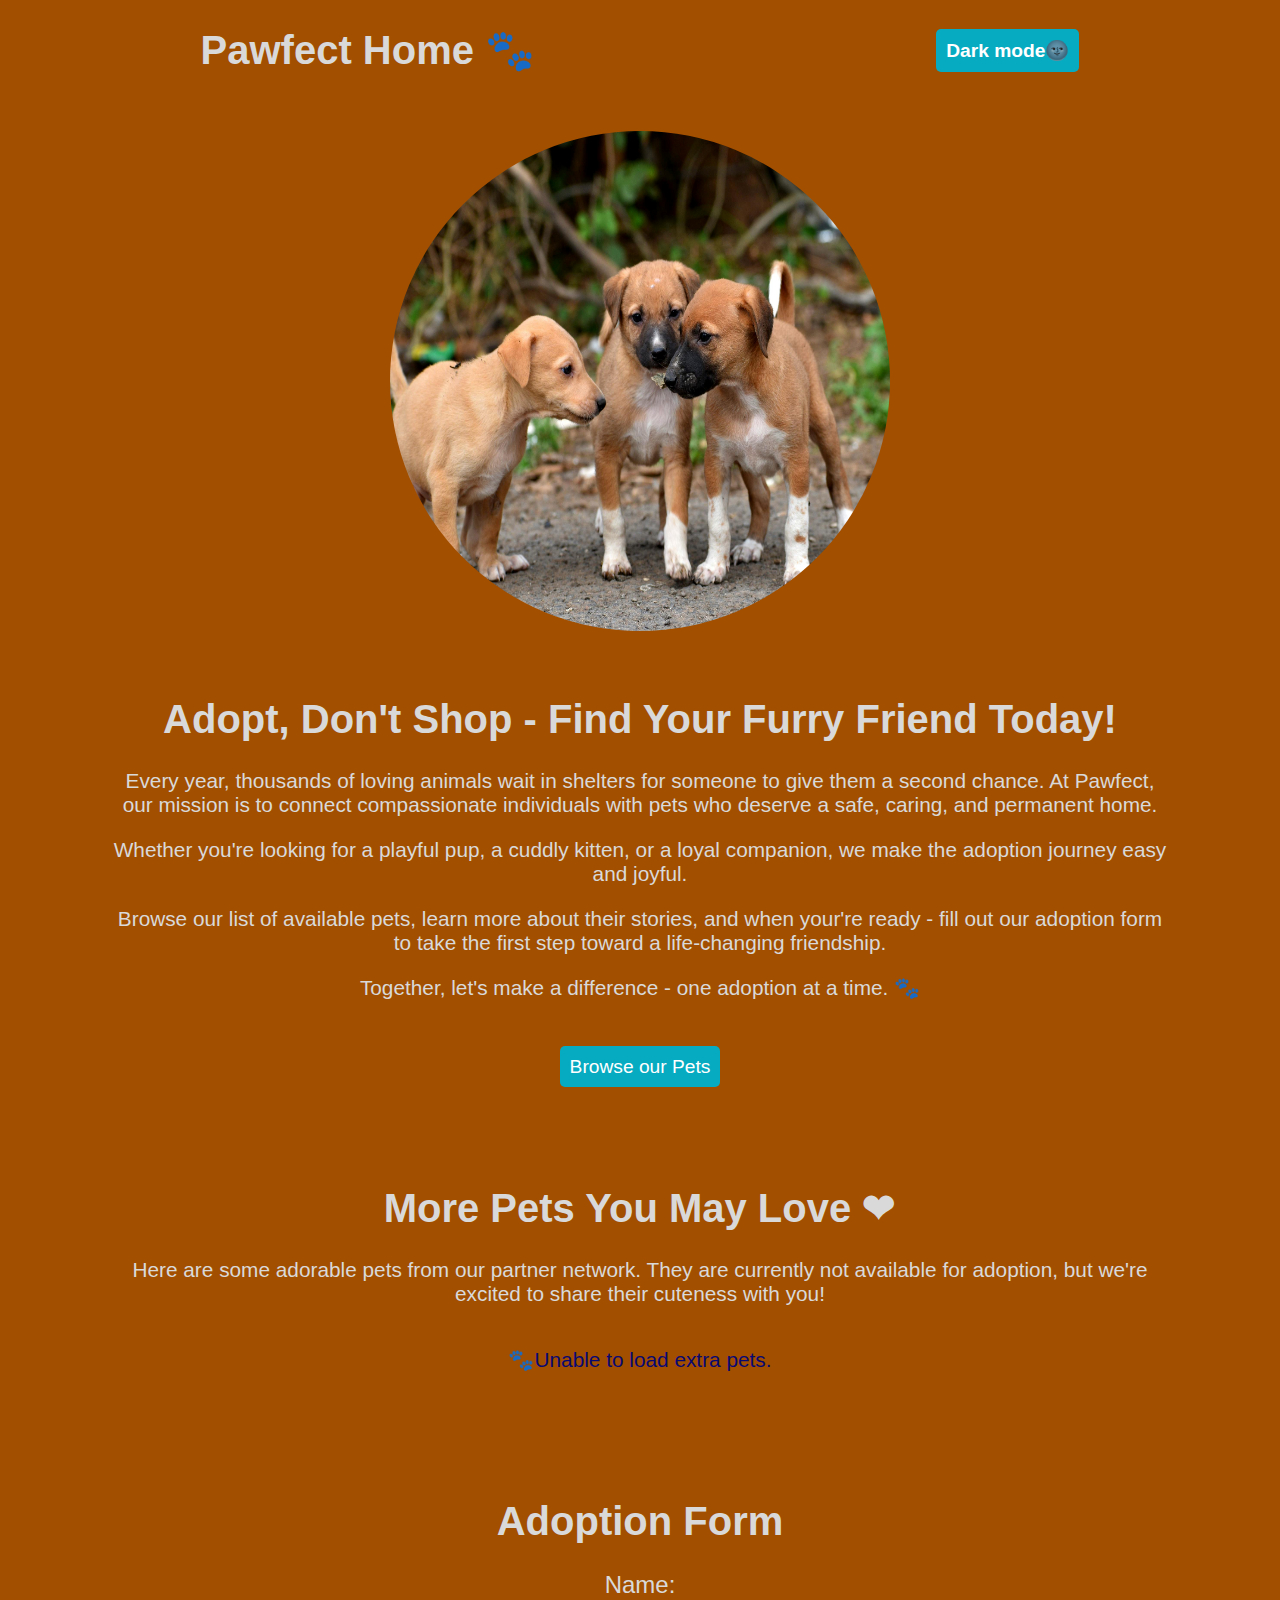
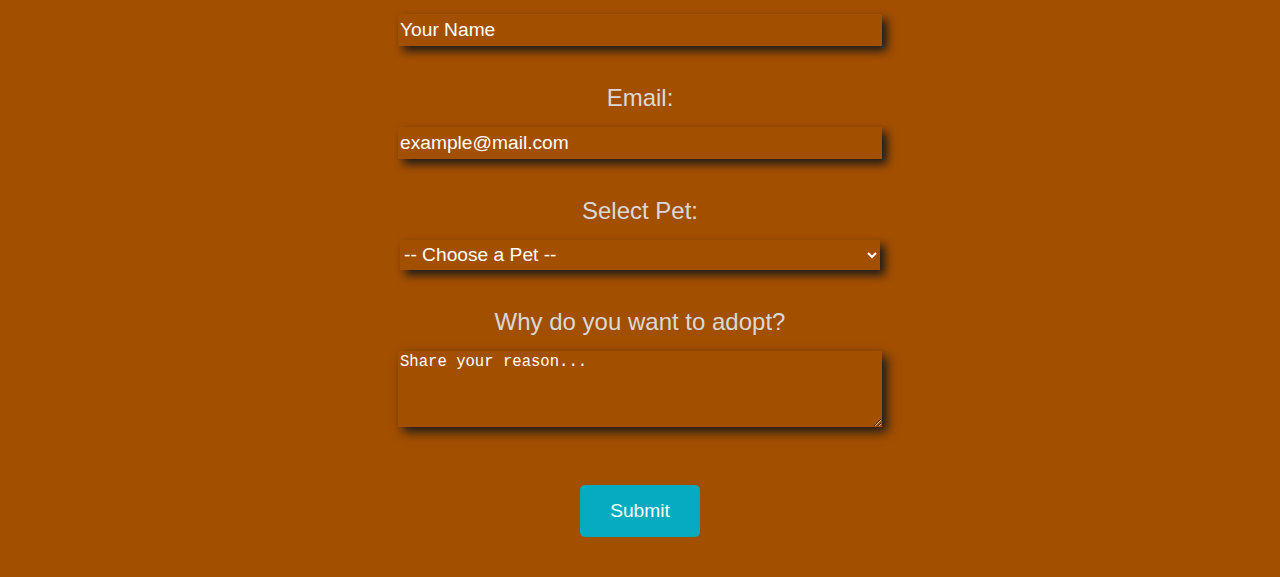
<file: index.html>
<!DOCTYPE html>
<html lang="en">
<head>
    <meta charset="UTF-8">
    <meta name="viewport" content="width=device-width, initial-scale=1.0">
    <title>Pawfect Home 🐾 - Adopt a Pet Today</title>
    <link rel="stylesheet" href="./style.css">
    <link rel="stylesheet" href="./responsiveness.css"">
</head>
<body style="font-family: Arial, Helvetica, sans-serif;  color: hsl(0, 0%, 85%); background-color: hsl(29, 100%, 32%);">
    <header style="width: 100%;">
        <div class="heading">
            <h1>Pawfect Home 🐾</h1>
            <div class="theme-btn">
                <button type="button" onclick="changeBackground()" id="myBtn">Dark mode🌚</button>  
                <button type="button" onclick="changeBackgroundIcon()" id="backgroundBtn">🌚</button>  
            </div>
        </div>
        <div class="image-container">
            <img src="./images/three puppies image.jpg" alt="three cute puppies" class="header-image">
        </div>
    </header>
    <section class="about-section">
        <h1>Adopt, Don't Shop - Find Your Furry Friend Today!</h1>
        <p>Every year, thousands of loving animals wait in shelters for someone to give them a second chance. At Pawfect, our mission is to connect compassionate individuals with pets who deserve a safe, caring, and permanent home.</p>
        <p>Whether you're looking for a playful pup, a cuddly kitten, or a loyal companion, we make the adoption journey easy and joyful.
        </p>
        <p>Browse our list of available pets, learn more about their stories, and when your're ready - fill out our adoption form to take the first step toward a life-changing friendship. 
        </p>
        <p>Together, let's make a difference - one adoption at a time. 🐾</p><br><br>   
        <a href="./pets_page.html" class="browseBtn">Browse our Pets</a>
    </section>

    <section class="about-section">
        <h1>More Pets You May Love ❤</h1>
        <p>
            Here are some adorable pets from our partner network. They are currently not available for adoption, but we're excited to share their cuteness with you!
        </p>
        <div id="apiData" style="color:hsl(240, 87%, 24%)"></div>
    </section>

    <section class="form-section">
        <h1>Adoption Form</h1>
        <form id="adoptionForm" onsubmit="return validateForm()">
            <label for="name">Name:</label>
            <input type="text" id="name" placeholder="Your Name">
            <span class="error" id="nameError"></span>

            <label for="email">Email:</label>
            <input type="email" id="email" placeholder="example@mail.com" >
            <span class="error" id="emailError"></span>

            <label for="pet_option">
                Select Pet:
            </label>
            <select id="pet" >
                <option value="">-- Choose a Pet --</option>
                <option value="Bella">Bella - Golden Retriever</option>
                <option value="Luna">Luna - Beagle</option>
                <option value="Shadow">Shadow - Indie</option>
                <option value="Milo">Milo - Cat</option>
                <option value="Coco">Bella - Parrot</option>
            </select>
            <span class="error" id="petError"></span>

            <label for=""reason>Why do you want to adopt?</label>
            <textarea id="reason" rows="4" placeholder="Share your reason..." ></textarea>
            <span class="error" id="reasonError"></span>

            <button type="submit">Submit</button>
        </form>
    </section>

    <script src="./script.js"></script>
</body>

</html>
</file>
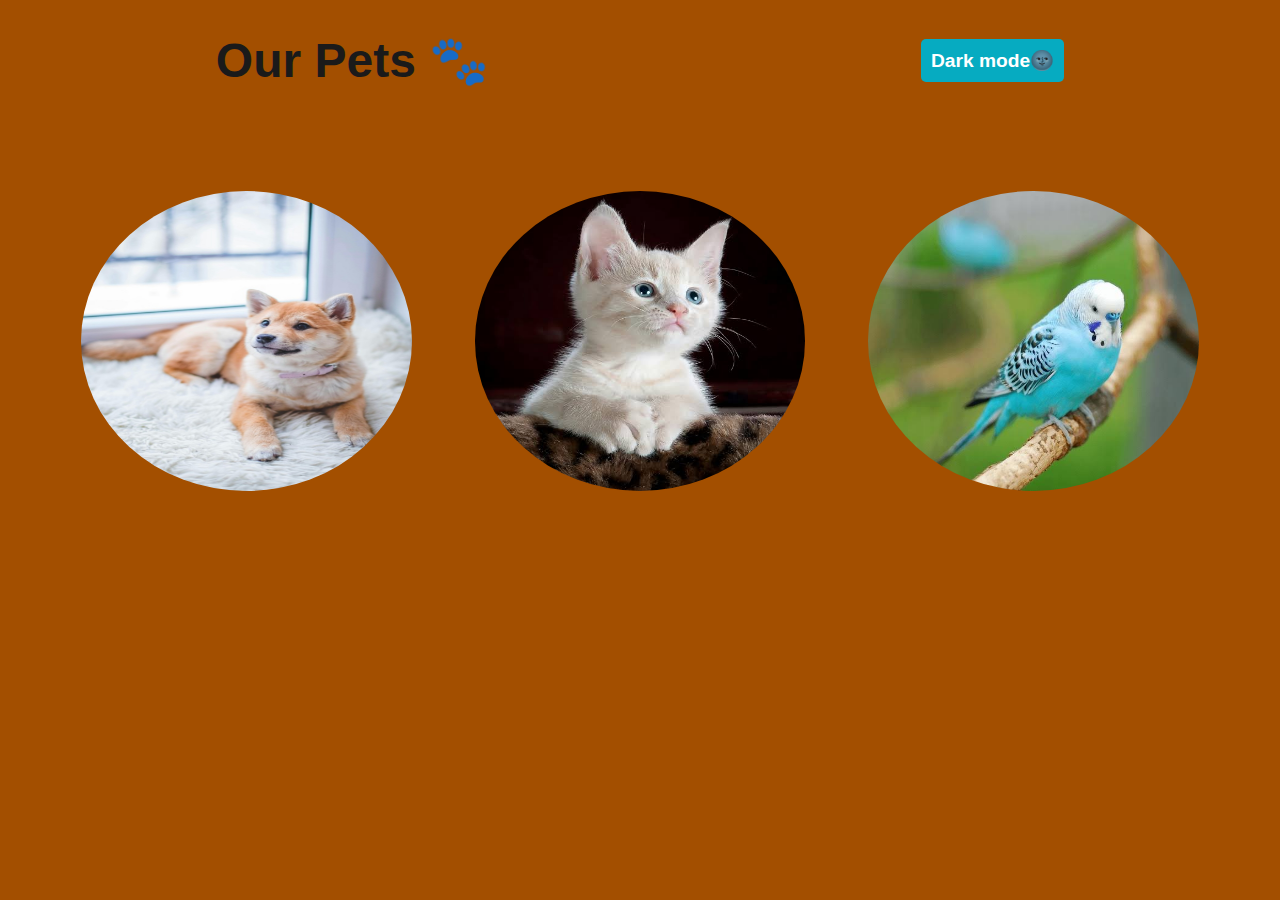
<file: pets_page.html>
<!DOCTYPE html>
<html lang="en">

<head>
    <meta charset="UTF-8">
    <meta name="viewport" content="width=device-width, initial-scale=1.0">
    <title>Pawfect Home 🐾 - Adopt a Pet Today</title>
        <link href="https://cdn.jsdelivr.net/npm/bootstrap@5.0.2/dist/css/bootstrap.min.css" rel="stylesheet"
            integrity="sha384-EVSTQN3/azprG1Anm3QDgpJLIm9Nao0Yz1ztcQTwFspd3yD65VohhpuuCOmLASjC" crossorigin="anonymous">
        <link rel="stylesheet" href="./pets_page_style.css">
</head>

<body style="font-family: Arial, Helvetica, sans-serif;  background-color: hsl(29, 100%, 32%);">
    <div class="head-container">
        <h1 class="text-center text-white pt-4 pb-4 heading">Our Pets 🐾</h1>
        <button type="button" onclick="changeBackground()" id="myBtn">Dark mode🌚</button>  
        <button type="button" onclick="changeBackgroundIcon()" id="backgroundBtn">🌚</button>
    </div>

    <div class="pet-menu" id="petMenu">
        <div class="dogs" id="dogImage">
            <img src="./images/puppy image.jpg" alt="puppy">
        </div>
        <div class="cats" id="catImage">
            <img src="./images/cat.jpeg" alt="cat">
        </div>
        <div class="birds" id="birdImage">
            <img src="./images/bird.jpeg" alt="bird">
        </div>
    </div>

    <div class="pet-list gap-2" id="dogList">
        <div class="card">
            <img src="./images/Bella - Golden retriever.jpeg" alt="Golden Retriever" class="card-img-top">
            <div class="card-body">
                <h4 class="card-title">
                    Bella - The Playful Golden Retriever
                </h4>
                <p class="card-text">
                    Bella is a 2-year-old golden retriever full of energy and love. Rescued from the streets she's now
                    looking for a forever home where she can run, play and cuddle all day long.
                </p>
            </div>
        </div>

        <div class="card">
            <img src="./images/Luna - Beagle.jpeg" alt="Golden Retriever" class="card-img-top">
            <div class="card-body">
                <h4 class="card-title">
                    Luna - The Curious Beagle
                </h4>
                <p class="card-text">
                    Luna is a curious little beagle who enjoys long walks and sniffing out adventures. She's friendly with other dos and would love a home with a garden to explore. 
                </p>
            </div>
        </div>
  
        <div class="card">
            <img src="./images/Shadow - Indie.jpg" alt="Golden Retriever" class="card-img-top">
            <div class="card-body">
                <h4 class="card-title">
                    Shadow - The loyal Indie Dog.
                </h4>
                <p class="card-text">
                    Shadow was rescued during a rainy season, scared and hungry. Now healthy and loyal, he's looking for somone who can give him the love he's always deserved.
                </p>
            </div>
        </div>
    </div>


    <div class="pet-list" id="catList">
        <div class="card">
            <img src="./images/Milo - Cat.jpeg" alt="Golden Retriever" class="card-img-top">
            <div class="card-body">
                <h4 class="card-title">
                    Milo - The Gentle Tabby Cat
                </h4>
                <p class="card-text">
                    Milo is a calm and affectionate 3-year-old cat who loves cruling up by the window and watching the world go by. He's been waiting patiently for a quiet home with lots of cuddles.
                </p>
            </div>
        </div>
    </div>


    <div class="pet-list" id="birdList">
        <div class="card">
            <img src="./images/Coco - Parrot.jpeg" alt="Golden Retriever" class="card-img-top">
            <div class="card-body">
                <h4 class="card-title">
                    Coco - The Chatty Parrot
                </h4>
                <p class="card-text">
                    Coco is a 5-year-old parrot with a lot to say! She's social, smart and loves music Coco is looking for a home where she can interact and be part of the family.
                </p>
            </div>
        </div>
    </div>
    
    <div class="backBtnContainer" id="goBackBtn">
        <button type="button">Back</button>
    </div>

    <script src="./pets_page.js"">
        
    </script>
</body>

</html>
</file>
<file: style.css>
body{
    margin: 0;
    padding: 0;
    box-sizing: border-box;
    transition: 1.5s;
    max-width: 100vw;
}
.heading{
    display: flex;
    justify-content: space-around;
    align-items: center;
}
.heading h1{
    font-size: 2.5em;
    display: inline;
}
.heading button{
    font-size: 1.2em;
    font-weight: bold;
    color: white;
    padding: 10px;
    border: none;
    border-radius: 5px;
    background-color: hsl(187, 94%, 39%);
    cursor: pointer;
    transition: .2s;
}
.heading button:hover{
    padding: 12px;
    background-color: hsl(187, 94%, 35%);
}
#backgroundBtn{
    display: none;
}
.image-container{
    width: 100%;
    display: flex;
    justify-content: center;
    padding-top: 30px;
}
.header-image{
    border-radius: 50%;
    height: 500px;
    width: 500px;
}
.about-section{
    text-align: center;
    padding: 40px 10px;
}
.about-section h1{
    font-size: 2.5em;
}
.about-section p{
    padding: 0px 100px;
    font-size: 1.3rem;
}
.browseBtn{
    color: white;
    text-decoration: none;
    padding: 10px;
    background-color: hsl(187, 94%, 39%);
    transition: .2s;
    border-radius: 5px;
    font-size: 1.2em;
    border: none;
}
.browseBtn:hover{
    background-color: hsl(187, 94%, 35%);
    padding: 12px;
}
.form-section{
    padding: 40px;
}
.form-section h1{
    font-size: 2.5em;
    text-align: center;
    font-weight: bold;
}
form{
    display: flex;
    flex-direction: column;
    align-items: center;
    row-gap: 15px;
}
form label{
    font-size: 1.5em;
}
input::placeholder{
    color: white;
}
form input,select,textarea{
    width: 40%;
    font-size: 1.2em;
    background-color: transparent;
    border: none;
    box-shadow: 5px 5px 10px hsl(0, 0%, 10%);
    color: rgb(255, 255, 255);
}
form input,select{
    height: 30px;
}
textarea::placeholder{
    color: white;
}
form option{
    background-color: hsl(0, 0%, 34%);
}
form button{
    color: white;
    text-decoration: none;
    padding: 15px 30px;
    text-align: center;
    background-color: hsl(187, 94%, 39%);
    transition: .2s;
    border-radius: 5px;
    font-size: 1.2em;
    border: none;
    margin-top: 20px;
}
form button:hover{
    background-color: hsl(187, 94%, 35%);
    padding: 20px 35px;
}
.error{
    color: rgb(163, 1, 1);
    font-size: 1em;
    margin-bottom: 8px;
    display: block;
    font-weight: bold;
}
.api-section{
    text-align: center;
    padding: 50px;
}
.api-section h1{
    font-size: 2.5em;
}
.api-section p{
    font-size: 1.3em;
}
#apiData{
    display: flex;
    text-align: center;
    display: flex;
    justify-content: space-around;
    color: blue;

}
</file>
<file: responsiveness.css>
@media screen and (max-width: 1200px){
    form label{
        font-size: 1.4em;
    }
    form input,select,textarea{
        font-size: 1.4em;
        width: 75%;
    }
    form button{
        padding: 10px 15px;
        font-size: 1.3em;
        font-weight: lighter;
    }
}

@media screen and (max-width: 768px){
    .heading h1{
        font-size: 2em;
    }
    .heading button{
        font-size: 1em;
    }
    .header-image{
        height: 300px;
        width: 300px;
    }
    .about-section{
        padding: 20px;
    }
    .about-section h1{
        font-size: 2em;
    }
    .about-section p{
        font-size: 1.1em;
        padding: 0 20px;
    }
    .browseBtn{
        font-size: 1em;
    }
    .form-section h1{
        font-size: 2em;
    }
    form label{
        font-size: 1.5em;
    }
    form input,select,textarea{
        font-size: 1.1em;
        width: 85%;
    }
    form button{
        padding: 10px;
        font-size: 1em;
        font-weight: lighter;
    }
}

@media screen and (max-width: 480px){
    .heading{
        padding: 20px 0px;
    }
    .heading h1{
        font-size: 1.5em;
    }
    .heading button{
        font-size: 0.9em;
    }
    #myBtn{
        display: none;
    }
    #backgroundBtn{
        display: block;
        font-size: 1.2em;
    }
    .header-image{
        height: 250px;
        width: 250px;
    }
    .about-section h1{
        font-size: 1.5em;
    }
    .about-section p{
        font-size: 1.1em;
        padding: 0 20px;
    }
    .browseBtn{
        font-size: 0.9em;
    }
    .form-section{
        padding: 20px;
    }
    .form-section h1{
        font-size: 1.5em;
    }
    form label{
        font-size: 1.2em;
    }
    form input,select,textarea{
        font-size: 1em;
        width: 85%;
    }
    form button{
        padding: 10px;
        font-size: 1em;
    }
}
</file>
<file: pets_page_style.css>
body {
    height: 100vh;
    margin: 0;
    box-sizing: border-box;
    color: hsl(0, 0%, 10%);
    transition: 1.5s;
}

.head-container {
    display: flex;
    justify-content: space-around;
    align-items: center;
}

button {
    font-size: 1.2em;
    font-weight: bold;
    color: white;
    padding: 10px;
    border: none;
    border-radius: 5px;
    background-color: hsl(187, 94%, 39%);
    cursor: pointer;
    transition: .2s;
}

button:hover {
    padding: 12px;
    background-color: hsl(187, 94%, 35%);
}

.heading {
    font-size: 3em;
}

#backgroundBtn{
    display: none;
}

.card {
    width: 30%;
    min-height: 500px;
    max-width: auto;
    text-align: center;
}

.card img {
    height: 300px;
}

.card h4 {
    font-size: 1.6em;
}

.card p {
    font-size: 1.1em;
}


.pet-menu{
    display: flex;
    justify-content: space-around;
    align-items: center;
    padding: 70px 50px;
}

.pet-menu div{
    width: 28%;
    height: 300px;
}

.pet-menu div img{
    height: 100%;
    width: 100%;
    border-radius: 50%;
    transition: .2s;
    cursor: pointer;
}

.pet-menu div p{
    text-align: center;
    font-size: 1.5em;
    padding: 5px;
    color: white;
}

.pet-menu div img:hover{
    height: 101%;
    width: 101%;
}

.pet-list{
    display: none;
}

.backBtnContainer{
    text-align: center;
    padding: 20px;
    display: none;
}

@media screen and (max-width:1200px){
    .heading{
        font-size: 3em;
    }
    .card{
        width: 70%;
    }
    .card img{
        height: 400px;
    }
    .pet-menu div{
        width: 30%;
        height: 250px;
    }    
}

@media screen and (max-width:768px){
    .heading{
        font-size: 3em;
    }
    .card{
        width: 90%;
    }
    #myBtn{
        display: none;
    }
    #backgroundBtn{
        display: block;
    }
    .pet-list{
        flex-direction: column;
    }
    .pet-menu{
        flex-direction:column;
        row-gap: 20px;
    }
    .pet-menu div{
        width: 80%;
        height: 400px;
    }
}

@media screen and (max-width: 480px){
    .heading{
        font-size: 2em;
    }
    .card{
        width: 90%;
    }
    .card img{
        height: 300px;
    }
    .pet-menu{
        padding: 40px 20px;
    }
    .pet-menu div{
        width: 95%;
        height: 250px;
    }
}
</file>
